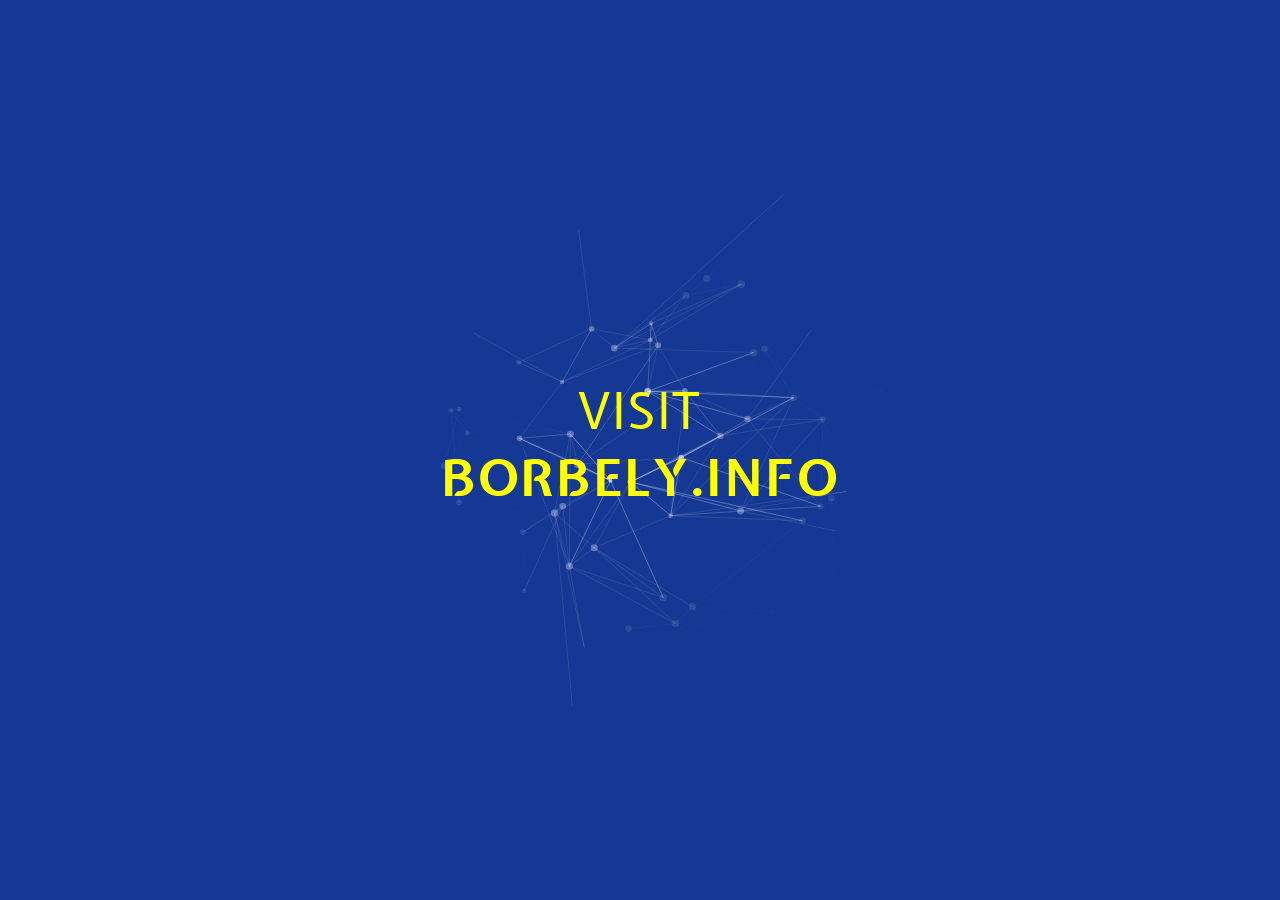
<file: index.html>
<!DOCTYPE html>
<html lang="en" class="no-js">
<head>

<meta charset="UTF-8" />
<meta http-equiv="X-UA-Compatible" content="IE=edge">
<meta name="viewport" content="width=device-width, initial-scale=1">
<title>datafunk.github.io</title>
<meta name="description" content="Peter Borbely digital media consultant">
<meta name="keywords" content="Peter Borbely, digital media consultant">
<meta name="author" content="Peter Borbely @datafunk">

<meta property="og:title" content="datafunk.github.io" />
<meta property="og:description" content="Peter Borbely digital media consultant" />
<meta property="og:type" content="website" />
<meta property='og:image' content='http://borbely.info/content/home/borbely.info.png'>
<meta name='twitter:image' content='http://borbely.info/content/home/borbely.info.png'>
<meta name="twitter:card" content="summary_large_image">
<meta name="twitter:site" content="datafunk.github.io">
<meta name="twitter:creator" content="@datafunk">
<meta name="twitter:title" content="datafunk.github.io">
<meta name="twitter:description" content="Peter Borbely digital media consultant">

<meta name="google-site-verification" content="6pGD4HYNCPtOe85xvaPPsYJQB-zoZSy4b4ZahPpH4bk" />


<style type="text/css">
	#animated-background{
		width: 100%;
		height: 100%;
		margin:0;
		padding:0;
 }
</style>

<link rel="stylesheet" href="./assets/all.min.css">

</head>
<body>
    <header class="header absolute top-0 left-0">
        <div class="logo absolute block h3 m0 caps bold">
            <a href="http://borbely.info"> borbely.info </a>
        </div>

	<section id="hero">
		<div id="large-header" class="large-header bg-blue m0" style="height: 377px;background-image:url(http://borbely.info/assets/noise.png); background-color: #143893">
			<canvas id="animated-background"></canvas>
			<div class="hero-title absolute m0 center caps">
                <p>
                    <a href="http://borbely.info" style="color:white;font-size:.8em;color:yellow">visit<br> <strong>borbely.info</strong></a>
                </p>
            </div>
		</div>
	</section>


<script src="/assets/main.min.js"></script>
<script src="/assets/home.min.js"></script>

</body>
</html>
</file>
<file: assets/all.min.css>
@font-face{font-family:'Expletus Sans';src:url("./fonts/expletussans-regular-webfont.eot");src:url("./fonts/expletussans-regular-webfont.eot?#iefix") format("embedded-opentype"),url("./fonts/expletussans-regular-webfont.woff2") format("woff2"),url("./fonts/expletussans-regular-webfont.woff") format("woff"),url("./fonts/expletussans-regular-webfont.ttf") format("truetype"),url("./fonts/expletussans-regular-webfont.svg#expletus_sansregular") format("svg");font-weight:normal;font-style:normal}@font-face{font-family:'Expletus Sans';src:url("./fonts/expletussans-bold-webfont.eot");src:url("./fonts/expletussans-bold-webfont.eot?#iefix") format("embedded-opentype"),url("./fonts/expletussans-bold-webfont.woff2") format("woff2"),url("./fonts/expletussans-bold-webfont.woff") format("woff"),url("./fonts/expletussans-bold-webfont.ttf") format("truetype"),url("./fonts/expletussans-bold-webfont.svg#expletus_sansbold") format("svg");font-weight:bold;font-style:normal}button,.button{text-decoration:none;cursor:pointer;display:inline-block;box-sizing:border-box;line-height:1.125;padding:.5em 1rem;margin:0;letter-spacing:.09rem;height:auto;-webkit-appearance:none}::-moz-focus-inner{border:0;padding:0}.button:hover{text-decoration:none}input,select,textarea,fieldset{margin-top:0;margin-bottom:.5rem}input[type=text],input[type=datetime],input[type=datetime-local],input[type=email],input[type=month],input[type=number],input[type=password],input[type=search],input[type=tel],input[type=time],input[type=url],input[type=week]{box-sizing:border-box;height:2.25em;padding:.25em 1rem;-webkit-appearance:none}select{box-sizing:border-box;line-height:1.75;padding:.25em 1rem}select:not([multiple]){height:2.25em}textarea{box-sizing:border-box;line-height:1.75;padding:.25em 1rem}.fieldset-reset{padding:0;margin-left:0;margin-right:0;border:0}.fieldset-reset legend{padding:0}body,button{margin:0}button,input,select,textarea{font-family:inherit;font-size:100%}img{max-width:100%}svg{max-height:100%}#map svg{max-height:initial}figure{margin:0}figcaption{font-size:14px}table{border-collapse:collapse;border-spacing:0;max-width:100%;width:100%}th{text-align:left;font-weight:bold}th,td{padding:.25em 1rem;line-height:inherit}th{vertical-align:bottom}td{vertical-align:top}body{font-family:"Expletus Sans",Helvetica,sans-serif;line-height:1.875;font-size:100%;-webkit-font-smoothing:antialiased;letter-spacing:.02rem}body.mobile{font-family:"Expletus Sans",Helvetica,sans-serif;line-height:1.875;font-size:90%;-webkit-font-smoothing:antialiased;letter-spacing:.02rem}h1,h2,h3,h4,h5,h6{font-family:"Expletus Sans",Helvetica,sans-serif;font-weight:bold;line-height:1.25;margin-top:1em;margin-bottom:.5em}h1.white.m0.relative.caps.h1{overflow-wrap:break-word;word-wrap:break-word;-ms-word-break:break-all;word-break:break-all;word-break:break-word;-ms-hyphens:auto;-moz-hyphens:manual;-webkit-hyphens:auto;hyphens:auto}p,dl,ol,ul{font-size:1.125rem;margin-top:0;margin-bottom:.5rem;word-break:break-word}ol,ul{padding-left:2rem}ul.galleries.teaser.cf{margin:5rem auto 10rem;padding:0;max-width:80%;list-style-type:none}body.mobile main.main ul.galleries.teaser.cf{text-align:center;margin:3rem auto;padding:0;width:90%}body.mobile main.main ul.galleries.teaser.cf li{width:100%;padding:0;margin:0 auto}pre,code,samp{font-family:"Source Code Pro",Consolas,monospace;font-size:inherit}pre{margin-top:0;margin-bottom:1rem;overflow-x:scroll;padding:1rem}hr{margin-top:2rem;margin-bottom:2rem}blockquote{margin-top:2rem;margin-bottom:2rem;margin-left:0;padding-left:1rem;padding-right:1rem;border-left:8px solid}blockquote,blockquote p{font-size:1.75rem;font-style:italic}img{border:0 none;height:auto;max-width:100%;vertical-align:middle}h1,.h1{font-size:3rem}body.mobile h1,body.mobile .h1{font-size:2rem}h2,.h2{font-size:2.25rem}body.mobile h2,body.mobile .h2{font-size:2rem}h3,.h3{font-size:1.75rem}h4,.h4{font-size:1.125rem}h5,.h5{font-size:1rem}h6,.h6{font-size:.875rem}.list-reset{list-style:none;padding-left:0}body{color:#5c5c5c}a{color:#143893;text-decoration:none}a:hover{text-decoration:underline}pre,code{background-color:#eee;border-radius:3px}hr{border:0;border-bottom-style:solid;border-bottom-width:1px;border-bottom-color:#ccc}.border{border-style:solid;border-width:1px;border-color:#ccc}.border-top{border-top-style:solid;border-top-width:1px;border-top-color:#ccc}.border-right{border-right-style:solid;border-right-width:1px;border-right-color:#ccc}.border-bottom{border-bottom-style:solid;border-bottom-width:1px;border-bottom-color:#ccc}.border-left{border-left-style:solid;border-left-width:1px;border-left-color:#ccc}.rounded{border-radius:3px}.circle{border-radius:50%}.rounded-top{border-radius:3px 3px 0 0}.rounded-right{border-radius:0 3px 3px 0}.rounded-bottom{border-radius:0 0 3px 3px}.rounded-left{border-radius:3px 0 0 3px}.not-rounded{border-radius:0}.button-blue{color:white;background-color:#143893;border-radius:0;transition-duration:.1s;transition-timing-function:ease-out;transition-property:box-shadow,background-color}.button-blue:hover{opacity:.875}.button-blue:active,.button-blue.is-active{box-shadow:inset 0 0 0 32px rgba(0,0,0,0.125),inset 0 2px 3px 0 rgba(0,0,0,0.25)}.button-blue:focus{outline:0;box-shadow:0 0 0 2px rgba(255,255,255,0.5),0 0 1px 4px rgba(20,56,147,0.5)}.button-blue:disabled,.button-blue.is-disabled{opacity:.5}.button-blue-outline{line-height:1;color:#143893;background-color:transparent;border-radius:0;border:2px solid #143893;transition-duration:.1s;transition-timing-function:ease-out;transition-property:box-shadow,background-color}.button-blue-outline:hover,.button-blue-outline.is-active{color:white;background-color:#143893}.button-blue-outline:active{box-shadow:inset 0 3px 3px 0 rgba(0,0,0,0.25)}.button-blue-outline:focus{outline:0;box-shadow:0 0 0 2px rgba(255,255,255,0.5),0 0 1px 4px rgba(20,56,147,0.5)}.button-blue-outline:disabled,.button-blue-outline.is-disabled{color:#143893;background-color:transparent;opacity:.5}.button-gray{color:white;background-color:#777;border-radius:0;transition-duration:.1s;transition-timing-function:ease-out;transition-property:box-shadow,background-color}.button-gray:hover{opacity:.875}.button-gray:active,.button-gray:is-active{box-shadow:inset 0 0 0 32px rgba(0,0,0,0.125),inset 0 2px 3px 0 rgba(0,0,0,0.25)}.button-gray:focus{outline:0;box-shadow:0 0 0 2px white,0 0 1px 4px rgba(20,56,147,0.5)}.button-gray:disabled,.button-gray.is-disabled{opacity:.5}.button-red{color:white;background-color:#f95020;border-radius:0;transition-duration:.1s;transition-timing-function:ease-out;transition-property:box-shadow,background-color}.button-red:hover{opacity:.875}.button-red:active,.button-red.is-active{box-shadow:inset 0 0 0 32px rgba(0,0,0,0.125),inset 0 2px 3px 0 rgba(0,0,0,0.25)}.button-red:focus{outline:0;box-shadow:0 0 0 2px rgba(255,255,255,0.5),0 0 1px 4px rgba(249,80,32,0.5)}.button-red:disabled,.button-red.is-disabled{opacity:.5}.button-red-outline{line-height:1;color:#f95020;background-color:transparent;border-radius:0;border:2px solid #f95020;transition-duration:.1s;transition-timing-function:ease-out;transition-property:box-shadow,background-color}.button-red-outline:hover,.button-red-outline.is-active{color:white;background-color:#f95020}.button-red-outline:active{box-shadow:inset 0 3px 3px 0 rgba(0,0,0,0.25)}.button-red-outline:focus{outline:0;box-shadow:0 0 0 2px rgba(255,255,255,0.5),0 0 1px 4px rgba(249,80,32,0.5)}.button-red-outline:disabled,.button-red-outline.is-disabled{color:#f95020;background-color:transparent;opacity:.5}.button-green{color:white;background-color:#00cf26;border-radius:0;transition-duration:.1s;transition-timing-function:ease-out;transition-property:box-shadow,background-color}.button-green:hover{opacity:.875}.button-green:active,.button-green.is-active{box-shadow:inset 0 0 0 32px rgba(0,0,0,0.125),inset 0 2px 3px 0 rgba(0,0,0,0.25)}.button-green:focus{outline:0;box-shadow:0 0 0 2px rgba(255,255,255,0.5),0 0 1px 4px rgba(0,207,38,0.5)}.button-green:disabled,.button-green.is-disabled{opacity:.5}.button-nav-light:hover{background-color:rgba(0,0,0,0.0625)}.button-nav-light:active,.button-nav-light.is-active{color:#333}.button-nav-dark{color:white}.button-nav-dark:hover{background-color:rgba(0,0,0,0.125)}.button-nav-dark:active,.button-nav-dark.is-active{background-color:rgba(0,0,0,0.125)}.button-nav-tab{margin-bottom:-1px;border-radius:0;border-bottom:1px solid #ccc}.button-nav-tab:hover{background-color:rgba(0,0,0,0.0625)}.button-nav-tab.is-active{background-color:white;border-bottom:1px solid white;border-top:1px solid #ccc;border-left:1px solid #ccc;border-right:1px solid #ccc}.field-dark{color:white;background-color:rgba(0,0,0,0.25);border:1px solid rgba(0,0,0,0.0625);border-radius:3px}.field-dark::placeholder{color:rgba(255,255,255,0.75)}.field-dark:focus{outline:0;border:1px solid rgba(255,255,255,0.5)}.field-dark:read-only:not(select){background-color:rgba(255,255,255,0.25)}.field-dark:invalid{border-color:#f95020}.field-dark.is-success{border-color:#00cf26}.field-dark.is-warning{border-color:#efcc00}.field-dark.is-error{border-color:#f95020}.field-light{background-color:white;transition:box-shadow .2s ease;border-style:solid;border-width:1px;border-color:#efebd5;border-radius:0}.field-light:focus{outline:0;border-color:#143893;box-shadow:0 0 2px rgba(20,56,147,0.5)}.field-light:disabled{color:#777;background-color:rgba(0,0,0,0.125)}.field-light:read-only:not(select){background-color:rgba(0,0,0,0.125)}.field-light:invalid{border-color:#f95020}.field-light.is-success{border-color:#00cf26}.field-light.is-warning{border-color:#efcc00}.field-light.is-error{border-color:#f95020}.radio-light,.checkbox-light{transition:box-shadow .2s ease}.radio-light{border-radius:50%}.radio-light:focus,.checkbox-light:focus{outline:0;box-shadow:0 0 2px rgba(20,56,147,0.5)}th,td{border-bottom-style:solid;border-bottom-width:1px;border-bottom-color:#ccc}.dark-gray{color:#333}.white{color:white}.blue{color:#143893}.mid-gray{color:#777}.light-gray{color:#ccc}.lighter-gray{color:#eee}.red{color:#f95020}.green{color:#00cf26}.yellow{color:#efcc00}.bg-dark-gray{background-color:#333}.bg-white{background-color:white}.bg-blue{background-color:#143893}.bg-mid-gray{background-color:#777}.bg-light-gray{background-color:#ccc}.bg-lighter-gray{background-color:#eee}.bg-red{background-color:#f95020}.bg-green{background-color:#00cf26}.bg-yellow{background-color:#efcc00}.bg-darken-1{background-color:rgba(0,0,0,0.0625)}.bg-darken-2{background-color:rgba(0,0,0,0.125)}.bg-darken-3{background-color:rgba(0,0,0,0.25)}.bg-darken-4{background-color:rgba(0,0,0,0.5)}.error-page-container .big-error-number{font-size:6.5rem;line-height:6.5rem}.error-page-container h2{font-size:1rem}@media(min-width:40em){.error-page-container .big-error-number{font-size:14.5rem;line-height:14.5rem}.error-page-container h2{font-size:2rem}}.backtotop{height:48px;width:48px;border-radius:50%;bottom:1rem;right:1rem;text-indent:100%;white-space:nowrap;background:rgba(0,0,0,0.8) url(../images/top-arrow.svg) no-repeat center 50%;visibility:hidden;opacity:0;-webkit-transition:opacity .3s 0s,visibility 0s .3s;-moz-transition:opacity .3s 0s,visibility 0s .3s;transition:opacity .3s 0s,visibility 0s .3s}.backtotop.is-visible,.backtotop.fade-out,.no-touch .backtotop:hover{-webkit-transition:opacity .3s 0s,visibility 0s 0s;-moz-transition:opacity .3s 0s,visibility 0s 0s;transition:opacity .3s 0s,visibility 0s 0s}.backtotop.is-visible{visibility:visible;opacity:1}.backtotop.fade-out{opacity:.5}.no-touch .backtotop:hover{background-color:#333;opacity:1}.blog h2 a:hover{text-decoration:none;color:#efcc00}.blog .button:hover{color:#efcc00}.blog .item{max-width:640px}.blog-item .pagination .button{padding:0}.blog-item .pagination .button:hover{color:#efcc00}ul.columns{overflow:hidden;list-style:none;padding:0}ul.columns li:last-child{margin-right:0}.column{float:left;box-sizing:border-box;margin-right:4%}.columns-1 .column,.columns-2 .column,.columns-3 .column,.columns-4 .column,.columns-5 .column{width:100%}@media(min-width:52em){.columns-1 .column{width:100%}.columns-2 .column{width:48%}.columns-3 .column{width:30.6%}.columns-4 .column{width:22%}.columns-5 .column{width:16.8%}}.contact .prefix{width:120px;display:inline-block}.contact .email{-webkit-transition:all .5s ease;transition:all .5s ease}.contact .email:hover{color:#efcc00;text-decoration:none}@media(max-width:735px){div.form{width:90%;display:block;margin:3em auto;padding:1em}}@media(min-width:736px){div.form{width:40%;display:inline-block;margin:0 0 1em 5%;padding:1em 0 1em 1em}}form#BP_mail{font-size:16px;margin:1em auto}form#BP_mail label+textarea,form#BP_mail label+input{margin:0}form#BP_mail input[type="text"],form#BP_mail input[type="email"],form#BP_mail input[type="submit"],form#BP_mail textarea{display:block;width:400px;max-width:100%;margin:5px 0 0;padding:3px 5px;font-size:16px;border:1px solid grey}form#BP_mail input[type="submit"]:disabled{color:red;border:1px solid red}form#BP_mail input[type="submit"]{padding:.5em;font-size:1.2em;font-weight:400;cursor:pointer}form#BP_mail input[type="submit"]:hover{color:darkred}.error{color:red}form#BP_mail input.error{background-color:pink}footer{height:80px;line-height:80px;border-top:1px solid #eee;border-bottom:1px solid #eee}body.mobile footer{height:80px;line-height:80px;border:0}footer .social{float:right}body.mobile footer div.social{display:block;width:100%;float:none;margin:10px 0;text-align:center}footer div.social a{float:left;line-height:80px;text-decoration:none;color:white;cursor:pointer;font-size:1.3em;display:inline-block;text-align:center;width:120px;margin:0;text-transform:lowercase}body.mobile footer div.social a{float:left;line-height:80px;text-decoration:none;color:white;cursor:pointer;font-size:1.4em;display:inline-block;text-align:center;width:33.33%;margin:0}footer .social a:hover{background-color:#333}footer .copyright{float:left;margin:auto auto auto 1em}body.mobile footer .copyright{display:block;float:none}footer .copyright p{font-size:1rem;line-height:80px;text-transform:capitalize;letter-spacing:1px;margin:0;text-align:center}footer .copyright p .made{display:none}@media(min-width:52em){footer .copyright p{text-align:left}footer .copyright p .made{display:inline-block}}.header{background:rgba(0,0,0,0.5);height:80px;width:100%;z-index:9999}.logo{top:50%;bottom:auto;-webkit-transform:translateY(-50%);-moz-transform:translateY(-50%);-ms-transform:translateY(-50%);-o-transform:translateY(-50%);transform:translateY(-50%);left:1rem}.logo a{color:white;text-decoration:none;font-family:"Text Me One",Helvetica,sans-serif}.main-nav{top:50%;bottom:auto;-webkit-transform:translateY(-50%);-moz-transform:translateY(-50%);-ms-transform:translateY(-50%);-o-transform:translateY(-50%);transform:translateY(-50%);right:5rem}.main-nav a{color:white;text-decoration:none;font-size:.875rem}.main-nav a:hover{border-bottom:1px solid #efcc00}.responsive-nav-trigger{right:1rem;top:15px;height:48px;width:48px;background:rgba(0,0,0,0.5);border-radius:50%;z-index:100}.responsive-nav-trigger .menu-icon{left:50%;top:50%;bottom:auto;right:auto;-webkit-transform:translateX(-50%) translateY(-50%);-moz-transform:translateX(-50%) translateY(-50%);-ms-transform:translateX(-50%) translateY(-50%);-o-transform:translateX(-50%) translateY(-50%);transform:translateX(-50%) translateY(-50%);width:18px;height:2px;background-color:white;-webkit-transition:background-color .3s;-moz-transition:background-color .3s;transition:background-color .3s}.responsive-nav-trigger .menu-icon::before,.responsive-nav-trigger .menu-icon::after{content:'';width:100%;height:100%;position:absolute;background-color:white;right:0;-webkit-transition:-webkit-transform .3s,top .3s,background-color 0s;-moz-transition:-moz-transform .3s,top .3s,background-color 0s;transition:transform .3s,top .3s,background-color 0s}.responsive-nav-trigger .menu-icon::before{top:-5px}.responsive-nav-trigger .menu-icon::after{top:5px}.responsive-nav-trigger .menu-icon.is-clicked{background-color:rgba(255,255,255,0)}.responsive-nav-trigger .menu-icon.is-clicked::before,.responsive-nav-trigger .menu-icon.is-clicked::after{background-color:white}.responsive-nav-trigger .menu-icon.is-clicked::before{top:0;-webkit-transform:rotate(135deg);-moz-transform:rotate(135deg);-ms-transform:rotate(135deg);-o-transform:rotate(135deg);transform:rotate(135deg)}.responsive-nav-trigger .menu-icon.is-clicked::after{top:0;-webkit-transform:rotate(225deg);-moz-transform:rotate(225deg);-ms-transform:rotate(225deg);-o-transform:rotate(225deg);transform:rotate(225deg)}.responsive-nav{height:100%;width:100%;background:rgba(0,0,0,0.5);padding:50px 0;-webkit-backface-visibility:hidden;backface-visibility:hidden;overflow:auto;-webkit-overflow-scrolling:touch;-webkit-transform:translateY(-100%);-moz-transform:translateY(-100%);-ms-transform:translateY(-100%);-o-transform:translateY(-100%);transform:translateY(-100%);-webkit-transition-property:-webkit-transform;-moz-transition-property:-moz-transform;transition-property:transform;-webkit-transition-duration:.4s;-moz-transition-duration:.4s;transition-duration:.4s}.responsive-nav li{margin:.2em 0;text-transform:capitalize}.responsive-nav li:first-child{padding-top:80px}.responsive-nav li a{color:white;text-decoration:none}.responsive-nav li a:hover{color:#efcc00}.responsive-nav.is-visible{-webkit-transform:translateY(0);-moz-transform:translateY(0);-ms-transform:translateY(0);-o-transform:translateY(0);transform:translateY(0);z-index:3}.large-header{box-sizing:border-box;width:100%;padding:0;position:relative;display:-webkit-box;display:-moz-box;display:-ms-flexbox;display:-webkit-flex;display:flex}.bg-blue,.bg-red,.bg-green,.bg-yellow,.bg-dark-gray,.bg-mid-gray,.bg-light-gray,.bg-lighter-gray{-webkit-animation:color-pulse 10s infinite;-webkit-animation:color-pulse 10s infinite;-moz-animation:color-pulse 10s infinite;-o-animation:color-pulse 10s infinite;animation:color-pulse 10s infinite;background-image:url("../images/noise.png")}.hero-title{padding:0;top:50%;left:50%;-webkit-transform:translate3d(-50%,-50%,0);transform:translate3d(-50%,-50%,0);color:#fff;font-weight:normal}.hero-title p{font-size:2.5rem;line-height:2.5rem}body.mobile .hero-title p{font-size:2.3rem;line-height:2.5rem}.page-title{font-size:2rem;color:#fff}.breadcrumb{padding:0}.breadcrumb li:before{content:"/";color:#efcc00}.breadcrumb li:first-child .button-narrow{padding-left:0}.breadcrumb li:first-child:before{display:none}.breadcrumb a{color:#efcc00}.breadcrumb a:hover{color:#fff}@media(min-width:40em){.header{height:120px;background:transparent;box-shadow:none}.hero-title p{font-size:4rem;line-height:4rem}.responsive-nav-trigger{right:5rem}.logo{left:5rem}.page-title{font-size:2.5rem;color:#fff}}@media(min-width:64em){.header{-webkit-transition:background-color .3s;-moz-transition:background-color .3s;transition:background-color .3s;-webkit-transform:translate3d(0,0,0);-moz-transform:translate3d(0,0,0);-ms-transform:translate3d(0,0,0);-o-transform:translate3d(0,0,0);transform:translate3d(0,0,0);-webkit-backface-visibility:hidden;backface-visibility:hidden}.header.is-fixed{position:fixed;top:-120px;background:rgba(0,0,0,0.5);-webkit-transition:-webkit-transform .3s;-moz-transition:-moz-transform .3s;transition:transform .3s}.header.is-visible{-webkit-transform:translate3d(0,100%,0);-moz-transform:translate3d(0,100%,0);-ms-transform:translate3d(0,100%,0);-o-transform:translate3d(0,100%,0);transform:translate3d(0,100%,0)}.header.menu-is-open{background:rgba(0,0,0,0.5)}}.icon{width:1em;height:1em;position:relative;top:-.125em;vertical-align:middle;fill:currentcolor}ul.filteroptions{height:60px;margin-top:120px}ul.filteroptions li{height:60px;display:inline}ul.filteroptions li a{font-size:.875em;color:#333;line-height:40px;text-decoration:none;margin:0 12px;padding:10px 0}ul.filteroptions li a:hover{color:#143893}ul.filteroptions li a.active{border-top:1px solid #efcc00;color:#143893}.portfolio .box{width:100%}.portfolio .box a{text-decoration:none}.portfolio .box img{width:100%}.portfolio .box:hover .info{opacity:1}.portfolio .box .text{color:#fff;padding:2rem 1rem 4rem;border:0;display:block}body.mobile .portfolio .box .text{padding:2rem 1rem 4rem}.portfolio .box .title{text-rendering:optimizeLegibility;color:#143893;font-size:1.5rem;line-height:1rem}body.mobile .portfolio .box .title{line-height:1.25rem}.portfolio .box .type{padding-top:.5rem;color:#777;font-size:1rem;text-transform:none}@media(min-width:40em){.portfolio img{width:100%}}@media(min-width:52em){.portfolio .box{width:47%;margin:1.5%}}@media(min-width:64em){.portfolio .box{width:30%;margin:1.5%}}.portfolio-item p:nth-of-type(1){font-size:1.125rem;line-height:1.875}.portfolio-item .tags p{font-size:.875rem;font-family:"Source Code Pro",Consolas,monospace}.portfolio-item .pagination .button{padding:0}.portfolio-item .pagination .button:hover{color:#efcc00}.isotope-item{z-index:2}.isotope-hidden.isotope-item{pointer-events:none;z-index:1}.isotope,.isotope .isotope-item{-webkit-transition-duration:.8s;-moz-transition-duration:.8s;transition-duration:.8s}.isotope{-webkit-transition-property:height,width;-moz-transition-property:height,width;transition-property:height,width}.isotope .isotope-item{-webkit-transition-property:-webkit-transform,opacity;-moz-transition-property:-moz-transform,opacity;transition-property:transform,opacity}.oembed iframe,.oembed object,.oembed embed,.oembed img{max-width:100%;margin-left:auto!important;margin-right:auto!important}.oembed-video{width:100%;position:relative;padding:0;padding-top:56.25%;margin:4rem 0}.oembed-video iframe,.oembed-video object,.oembed-video img{position:absolute;top:0;left:0;width:100%;height:100%}.oembed-lazyvideo{background-color:#dedede;overflow:hidden}.oembed-lazyvideo .play{z-index:10;position:absolute;top:0;bottom:0;left:0;right:0;opacity:.95;cursor:pointer;transition:opacity .4s ease-in-out}.oembed-lazyvideo .play img{position:absolute;top:50%;left:50%;-webkit-transform:translate(-50%,-50%);-ms-transform:translate(-50%,-50%);transform:translate(-50%,-50%);width:auto;height:auto}.oembed-lazyvideo:hover .play{opacity:.7}.oembed-lazyvideo .thumb{cursor:pointer;top:50%;left:50%;-webkit-transform:translate(-50%,-50%);-ms-transform:translate(-50%,-50%);transform:translate(-50%,-50%)}.oembed-lazyvideo iframe,.oembed-lazyvideo object{display:none}.container{max-width:64em;margin-left:auto;margin-right:auto}body.mobile .container{max-width:96%;margin:0 auto}section#hero div.bg-blue.px2{height:200px;padding-top:177px}body.mobile section#hero div.bg-blue.px2{height:150px;padding-top:150px}body.mobile section#hero div.bg-blue.px2 div.container{text-align:center}.col{float:left;box-sizing:border-box}.col-right{float:right;box-sizing:border-box}.col-1{width:8.33333%}.col-2{width:16.66667%}.col-3{width:25%}.col-4{width:33.33333%}.col-5{width:41.66667%}.col-6{width:50%}.col-7{width:58.33333%}.col-8{width:66.66667%}.col-9{width:75%}.col-10{width:83.33333%}.col-11{width:91.66667%}.col-12{width:100%}@media(min-width:40em){.sm-col{float:left;box-sizing:border-box}.sm-col-right{float:right;box-sizing:border-box}.sm-col-1{width:8.33333%}.sm-col-2{width:16.66667%}.sm-col-3{width:25%}.sm-col-4{width:33.33333%}.sm-col-5{width:41.66667%}.sm-col-6{width:50%}.sm-col-7{width:58.33333%}.sm-col-8{width:66.66667%}.sm-col-9{width:75%}.sm-col-10{width:83.33333%}.sm-col-11{width:91.66667%}.sm-col-12{width:100%}}@media(min-width:52em){.md-col{float:left;box-sizing:border-box}.md-col-right{float:right;box-sizing:border-box}.md-col-1{width:8.33333%}.md-col-2{width:16.66667%}.md-col-3{width:25%}.md-col-4{width:33.33333%}.md-col-5{width:41.66667%}.md-col-6{width:50%}.md-col-7{width:58.33333%}.md-col-8{width:66.66667%}.md-col-9{width:75%}.md-col-10{width:83.33333%}.md-col-11{width:91.66667%}.md-col-12{width:100%}}@media(min-width:64em){.lg-col{float:left;box-sizing:border-box}.lg-col-right{float:right;box-sizing:border-box}.lg-col-1{width:8.33333%}.lg-col-2{width:16.66667%}.lg-col-3{width:25%}.lg-col-4{width:33.33333%}.lg-col-5{width:41.66667%}.lg-col-6{width:50%}.lg-col-7{width:58.33333%}.lg-col-8{width:66.66667%}.lg-col-9{width:75%}.lg-col-10{width:83.33333%}.lg-col-11{width:91.66667%}.lg-col-12{width:100%}}.relative{position:relative}.absolute{position:absolute}.fixed{position:fixed}.top-0{top:0}.right-0{right:0}.bottom-0{bottom:0}.left-0{left:0}.z1{z-index:1}.z2{z-index:2}.z3{z-index:3}.z4{z-index:4}.absolute-center{top:0;right:0;bottom:0;left:0;margin:auto;display:table}.button-small{padding:.25em .5rem}.button-big{line-height:1.625}.button-narrow{padding-left:.5rem;padding-right:.5rem}.inline{display:inline}.block{display:block}.inline-block{display:inline-block}.overflow-hidden{overflow:hidden}.overflow-scroll{overflow:scroll}.overflow-auto{overflow:auto}.clearfix:before,.clearfix:after{content:" ";display:table}.clearfix:after{clear:both}.left{float:left}.right{float:right}.fit{max-width:100%}.half-width{width:50%}.full-width{width:100%}.sm-show,.md-show,.lg-show{display:none!important}@media(min-width:40em){.sm-show{display:inline-block!important}}@media(min-width:52em){.md-show{display:block!important}}@media(min-width:64em){.lg-show{display:block!important}}@media(min-width:40em){.sm-hide{display:none!important}}@media(min-width:52em){.md-hide{display:none!important}}@media(min-width:64em){.lg-hide{display:none!important}}.display-none{display:none!important}.hide{position:absolute!important;height:1px;width:1px;overflow:hidden;clip:rect(1px,1px,1px,1px)}.bold{font-weight:bold}.regular{font-weight:normal}.italic{font-style:italic}.caps{text-transform:uppercase;letter-spacing:.1em}body.mobile .caps{text-transform:uppercase;letter-spacing:1px}.left-align{text-align:left}.center{text-align:center}.right-align{text-align:right}.justify{text-align:justify}.nowrap{white-space:nowrap}.m0{margin:0}.mt0{margin-top:0}.mr0{margin-right:0}.mb0{margin-bottom:0}.ml0{margin-left:0}.m1{margin:.5rem}.mt1{margin-top:.5rem}.mr1{margin-right:.5rem}.mb1{margin-bottom:.5rem}.ml1{margin-left:.5rem}.m2{margin:1rem}.mt2{margin-top:1rem}.mr2{margin-right:1rem}.mb2{margin-bottom:1rem}.ml2{margin-left:1rem}.m3{margin:2rem}.mt3{margin-top:2rem}.mr3{margin-right:2rem}.mb3{margin-bottom:2rem}.ml3{margin-left:2rem}.m4{margin:4rem}.mt4{margin-top:4rem}.mr4{margin-right:4rem}.mb4{margin-bottom:4rem}.ml4{margin-left:4rem}.mxn1{margin-left:-0.5rem;margin-right:-0.5rem}.mxn2{margin-left:-1rem;margin-right:-1rem}.mxn3{margin-left:-2rem;margin-right:-2rem}.mxn4{margin-left:-4rem;margin-right:-4rem}.mx-auto{margin-left:auto;margin-right:auto}.p1{padding:.5rem}.py1{padding-top:.5rem;padding-bottom:.5rem}.px1{padding-left:.5rem;padding-right:.5rem}.p2{padding:1rem}ul.responsive-nav li a.p2{padding:.25rem 1rem}.py2{padding-top:1rem;padding-bottom:1rem}.px2{padding-left:1rem;padding-right:1rem}.p3{padding:2rem}.py3{padding-top:2rem;padding-bottom:2rem}.px3{padding-left:2rem;padding-right:2rem}.p4{padding:4rem}.py4{padding-top:4rem;padding-bottom:4rem}body.mobile .py4{padding-top:1rem;padding-bottom:4rem}.px4{padding-left:4rem;padding-right:4rem}.language+.language{margin-left:.2rem}.language+.language:before{content:'|'}.language .active{border-bottom:1px solid #efcc00}.responsive-language .active{color:#efcc00}.example{border-bottom-left-radius:0;border-bottom-right-radius:0;background-color:#fafafa;position:relative}.exemple-title{position:absolute;top:0;right:0;background-color:#eee;padding:0 1rem;border-top-right-radius:3px;border-bottom-left-radius:3px}.example+pre{border-top-left-radius:0;border-top-right-radius:0}pre{margin-bottom:2rem}.submenu>div{border-bottom:0;margin-bottom:2rem}h3 em{color:gray;font-size:66%}.galleries.teaser.cf h4{line-height:auto;margin-bottom:0}ul.galleries.teaser li p{height:auto}ul.galleries.teaser li p:last-of-type{margin-bottom:2em}ul.teaser li p a{float:right}@media screen and (min-width:50em){.teaser li{float:left;width:30%;margin-left:5%}.galleries.teaser li:first-of-type{margin-top:1.5em}.galleries.teaser li{float:none;width:90%;clear:both;display:block;margin:1em auto;padding:1em 0}.galleries.teaser li img{max-width:300px;float:left;margin:0 1em 1em 0}.galleries.teaser li:nth-child(even){text-align:right}.galleries.teaser li:nth-child(even) img{float:right;margin:0 0 1em 1em}.teaser li{margin-left:3%}}form#search{margin:1em auto 2em;width:70%;text-align:center}form#search input#q{margin:1em auto .5em;font-size:1em;padding:.5em;border:0;border:1px solid grey;border-radius:5px;background-color:rgba(0,0,0,.05);width:100%;max-width:940px}form#search hr{display:block;width:70%}form#search input#submit{font-size:1em;margin:.5em auto .5em;padding:.4em 1em;border:1px solid lightgrey;border-radius:5px;background-color:rgba(0,0,0,.05)}form#search input#submit:hover{background-color:rgba(0,100,0,.5);cursor:pointer}ul#search-results{min-height:300px;width:70%;max-width:940px;margin:1em auto;padding:1em 1em 1em 2em;border-top:1px solid grey}
</file>
